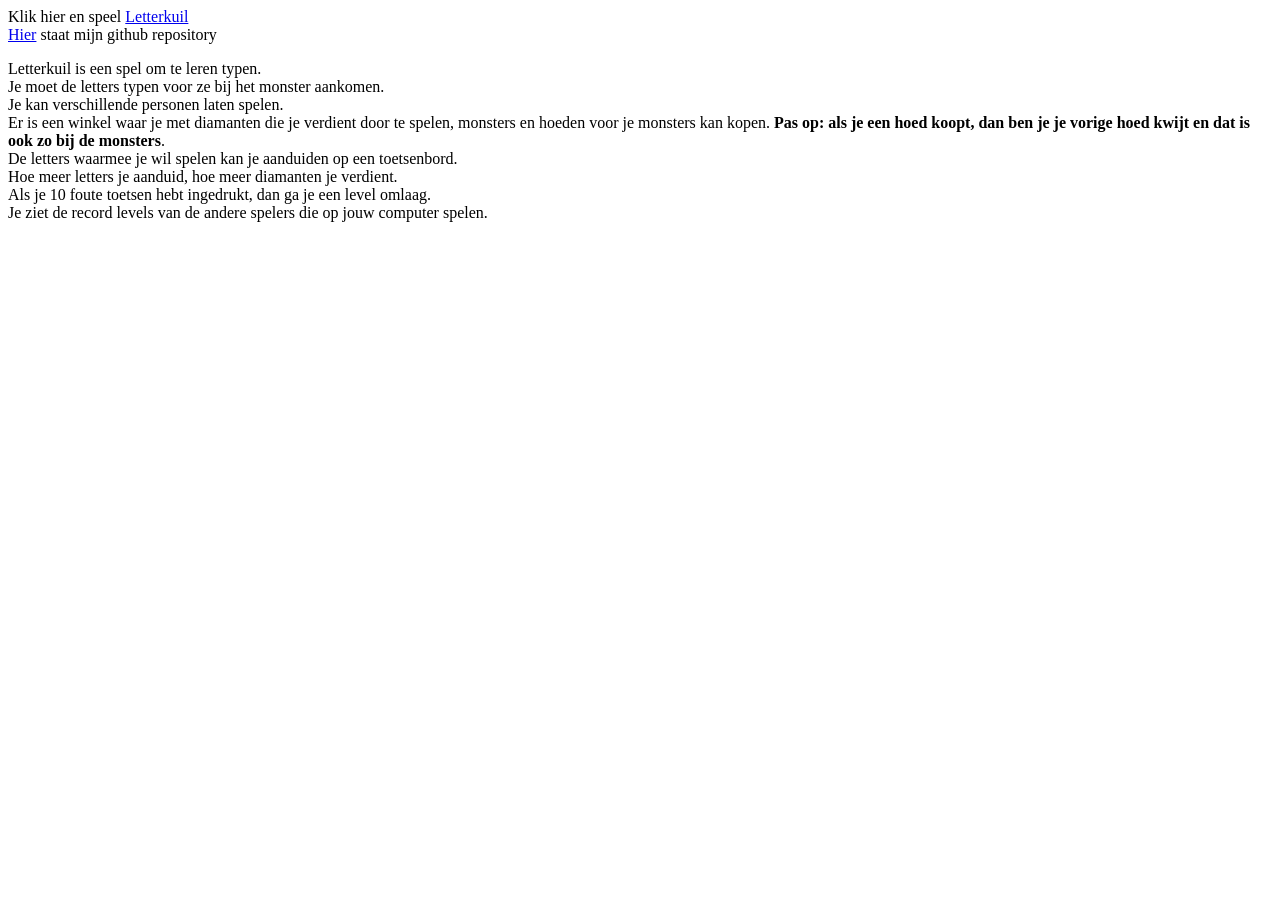
<file: index.html>
<!DOCTYPE html>
<html lang="en">
<head>
    <meta charset="UTF-8">
    <title>Kasper's homepage</title>
</head>
<body>
  <a>Klik hier en speel <a href="Letterkuil/letterkuil.html">Letterkuil</a><br></a>
  <a><a href="https://github.com/kasperrey/kasperrey.github.io">Hier</a> staat mijn github repository</a>
  <p>Letterkuil is een spel om te leren typen.<br>
  Je moet de letters typen voor ze bij het monster aankomen.<br>
  Je kan verschillende personen laten spelen.<br>
  Er is een winkel waar je met diamanten die je verdient door te spelen, monsters en hoeden voor je monsters kan kopen.
      <strong>Pas op: als je een hoed koopt, dan ben je je vorige hoed kwijt en dat is ook zo bij de monsters</strong>.<br>
  De letters waarmee je wil spelen kan je aanduiden op een toetsenbord.<br>
  Hoe meer letters je aanduid, hoe meer diamanten je verdient.<br>
  Als je 10 foute toetsen hebt ingedrukt, dan ga je een level omlaag.<br>
  Je ziet de record levels van de andere spelers die op jouw computer spelen.</p>
</body>
</html>
</file>
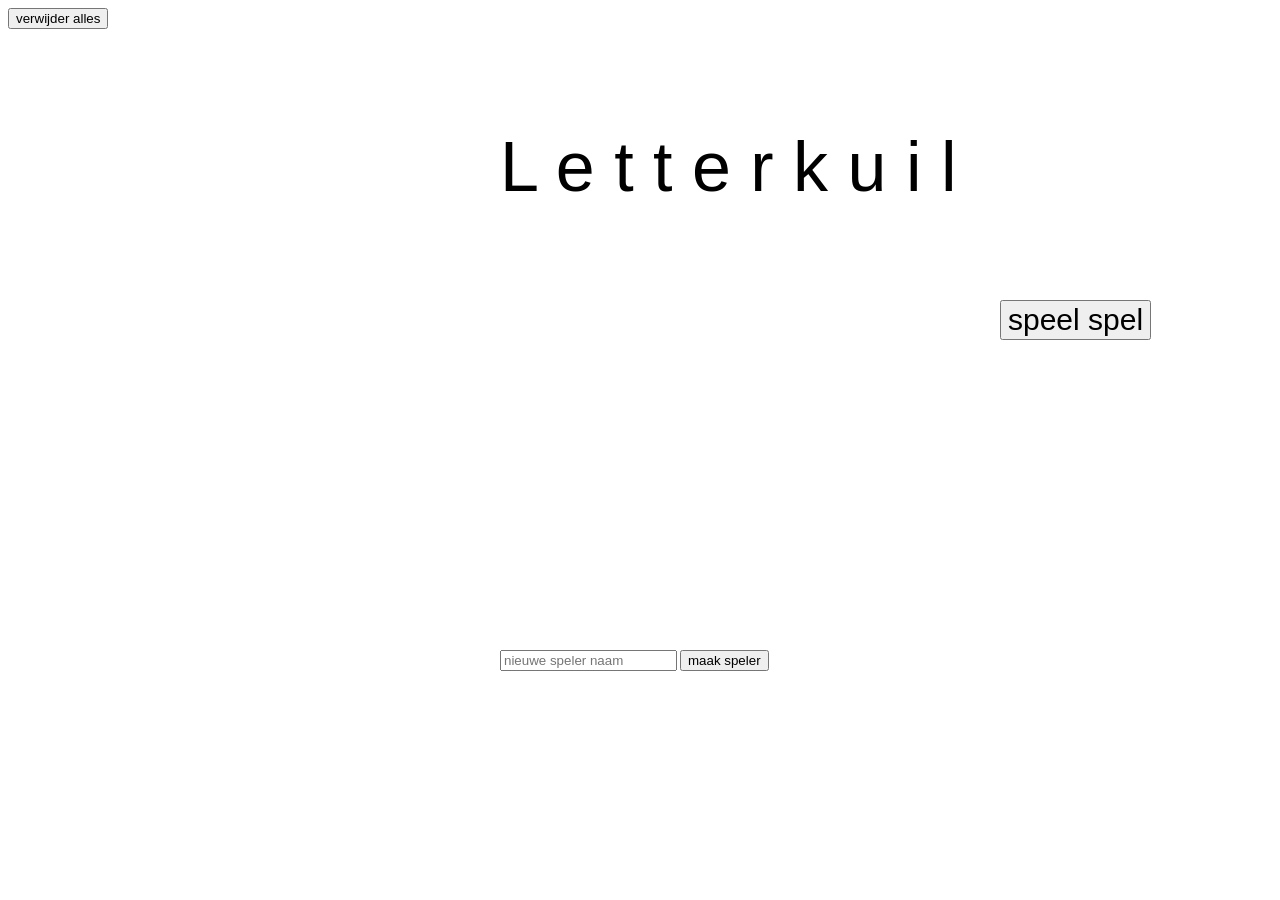
<file: letterkuil.html>
<!DOCTYPE html>
<html lang="en">
<head>
    <meta charset="UTF-8">
    <title>Letterkuil</title>
    <link rel="stylesheet" href="https://fonts.googleapis.com/css2?family=Material+Symbols+Outlined:opsz,wght,FILL,GRAD@24,400,0,0" />
</head>
<body>
<script src="./alles_met_localstorage.js"></script>

<button onclick="speel_spel()" style="font: 30px Arial; position: absolute; top: 300px; left: 1000px">speel spel</button>
<button onclick="createSpeler()" id="maak speler" style="position: absolute; top: 650px; left: 680px">maak speler</button>
<button onclick="verwijder_alles()">verwijder alles</button>
<input style="position: absolute; top: 650px; left: 500px" id="input" placeholder="nieuwe speler naam">
<h1 style="font: 70px Arial; position: absolute; top: 80px; left: 500px">L   e   t   t   e   r   k   u   i   l</h1>

<script>
    var persoonV;
    var index;
    var text;
    var personen = [];
    var lijst_personen = window.alles_met_localstorage.getLijst_met_personen();
    if (lijst_personen == null) {
        lijst_personen = []
    }
    window.alles_met_localstorage.check();
    if (lijst_personen) {
        for (var persoon of lijst_personen) {
            if (persoon.includes("letterkuil-speler-")) {
                var person = window.alles_met_localstorage.getPersoon(persoon);
                if (person.hasOwnProperty("kleur")) {
                    delete person.kleur;
                    window.alles_met_localstorage.setPersoon(persoon, person)
                }
                personen.push(person);
            } else {
                window.alles_met_localstorage.remove(persoon);
                lijst_personen.splice(lijst_personen.indexOf(persoon), 1);
            }
        }
    }
    window.alles_met_localstorage.setGeselecteerd_persoon({});
    window.alles_met_localstorage.setGeselecteerde_letters([]);

    var maak_speler = document.getElementById("maak speler");
    var input = document.getElementById("input");
    input.addEventListener("keyup", function (ev) {
        if (ev.key === "Enter") {
            maak_speler.click()
        }
    })
    var beginDingen = [];
    var geselcteerdeSpeler = null;
    var button;
    beginscherm();

    function beginscherm() {
        if (text) {
            text.remove();
        }
        var y = 200
        for (persoon of lijst_personen) {
            button = document.createElement("button");
            var deleteButton = document.createElement("button");
            var naamButton = document.createElement("button");
            button.style.font = "30px Arial";
            button.style.position = "absolute";
            button.style.left = "500px";
            button.style.top = y.toString()+"px";
            button.style.width = "240px";
            button.innerText = persoon.replace("letterkuil-speler-", "");
            button.persoon = persoon;
            if (lijst_personen.length > 1) {
                button.style.background = "#868686"
            } else {
                button.style.background = "#0d8600"
                geselcteerdeSpeler = button
                window.alles_met_localstorage.setGeselecteerd_persoon(personen[lijst_personen.indexOf(persoon)])
            }
            button.onclick = function (ev) {
                if (geselcteerdeSpeler) {
                    geselcteerdeSpeler.style.background = "#868686"
                }
                geselcteerdeSpeler = ev.currentTarget
                geselcteerdeSpeler.style.background = "#0d8600"
                window.alles_met_localstorage.setGeselecteerd_persoon(personen[lijst_personen.indexOf(geselcteerdeSpeler.persoon)])
            }
            deleteButton.delete = persoon
            deleteButton.style.position = "absolute";
            deleteButton.style.left = (500+parseInt(button.style.width.replace("px", ""))).toString()+"px"
            deleteButton.style.top = y.toString()+"px"
            deleteButton.innerHTML = '<img src="vuilbak.jpg" alt="delete"/>';
            deleteButton.onclick = deleteSpeler
            naamButton.setting = persoon
            naamButton.style.position = "absolute";
            naamButton.style.left = (542+parseInt(button.style.width.replace("px", ""))).toString()+"px"
            naamButton.style.top = y.toString()+"px"
            naamButton.innerHTML = '<span class="material-symbols-outlined">settings</span>';
            naamButton.onclick = verander
            beginDingen.push(button)
            beginDingen.push(deleteButton)
            beginDingen.push(naamButton)
            document.body.appendChild(button)
            document.body.appendChild(deleteButton)
            document.body.appendChild(naamButton)
            y+=35
        }
    }

    function deleteSpeler(ev) {
        lijst_personen.splice(lijst_personen.indexOf(ev.currentTarget.delete), 1)
        personen.splice(lijst_personen.indexOf(ev.currentTarget.delete), 1)
        window.alles_met_localstorage.remove(ev.currentTarget.delete)
        window.alles_met_localstorage.setLijst_met_personen(lijst_personen)
        window.alles_met_localstorage.setGeselecteerd_persoon({});
        for (var b of beginDingen) {
            b.remove()
        }
        beginDingen = []
        beginscherm()
    }

    function createSpeler() {
        var input = document.getElementById("input")
        lijst_personen.push("letterkuil-speler-"+input.value)
        var speler = {
            "naam": "letterkuil-speler-"+input.value,
            "level": 1,
            "diamanten": 0,
            "hoed": "hogehoed.png",
            "monster": "pacman",
            "muziek": null
        }
        personen.push(speler)
        window.alles_met_localstorage.setPersoon("letterkuil-speler-"+input.value, speler)
        window.alles_met_localstorage.setLijst_met_personen(lijst_personen)
        input.value = ""
        for (var b of beginDingen) {
            b.remove()
        }
        beginDingen = []
        beginscherm()
    }

    function verander(ev) {
        persoonV = window.alles_met_localstorage.getPersoon(ev.currentTarget.setting);
        var input = document.getElementById("input");
        var button = document.getElementById("maak speler");
        input.value = "";
        input.placeholder = "nieuwe naam";
        button.innerText = "verander naam";
        button.onclick = function () {
            sla_op(persoonV);
        }
    }

    function sla_op(persoon) {
        var input = document.getElementById("input");
        var button = document.getElementById("maak speler");
        index = lijst_personen.indexOf(persoonV.naam);
        lijst_personen.splice(index, 1);
        window.alles_met_localstorage.remove(persoonV.naam);
        persoonV.naam = "letterkuil-speler-"+input.value;

        lijst_personen.splice(index, 0, persoon.naam);
        personen.splice(index, 0, persoon);
        window.alles_met_localstorage.setPersoon(persoon.naam, persoon);
        window.alles_met_localstorage.setLijst_met_personen(lijst_personen);
        input.value = "";
        input.placeholder = "nieuwe speler naam";
        button.innerText = "maak speler";
        button.onclick = createSpeler;
        for (var b of beginDingen) {
            b.remove();
        }
        beginDingen = [];
        beginscherm();
    }

    function speel_spel() {
        if (text) {
            text.remove()
        }
        if (geselcteerdeSpeler) {
            window.location.assign('configureer.html')
        } else {
            text = document.createElement("h3")
            text.innerText = "Selecteer een speler!"
            text.style.position = "absolute"
            text.style.top = "90px"
            text.style.left = "700px"
            document.body.appendChild(text)
        }
    }

    function verwijder_alles() {
        localStorage.clear()
        window.location.assign("");
    }
</script>
</body>
</html>
</file>
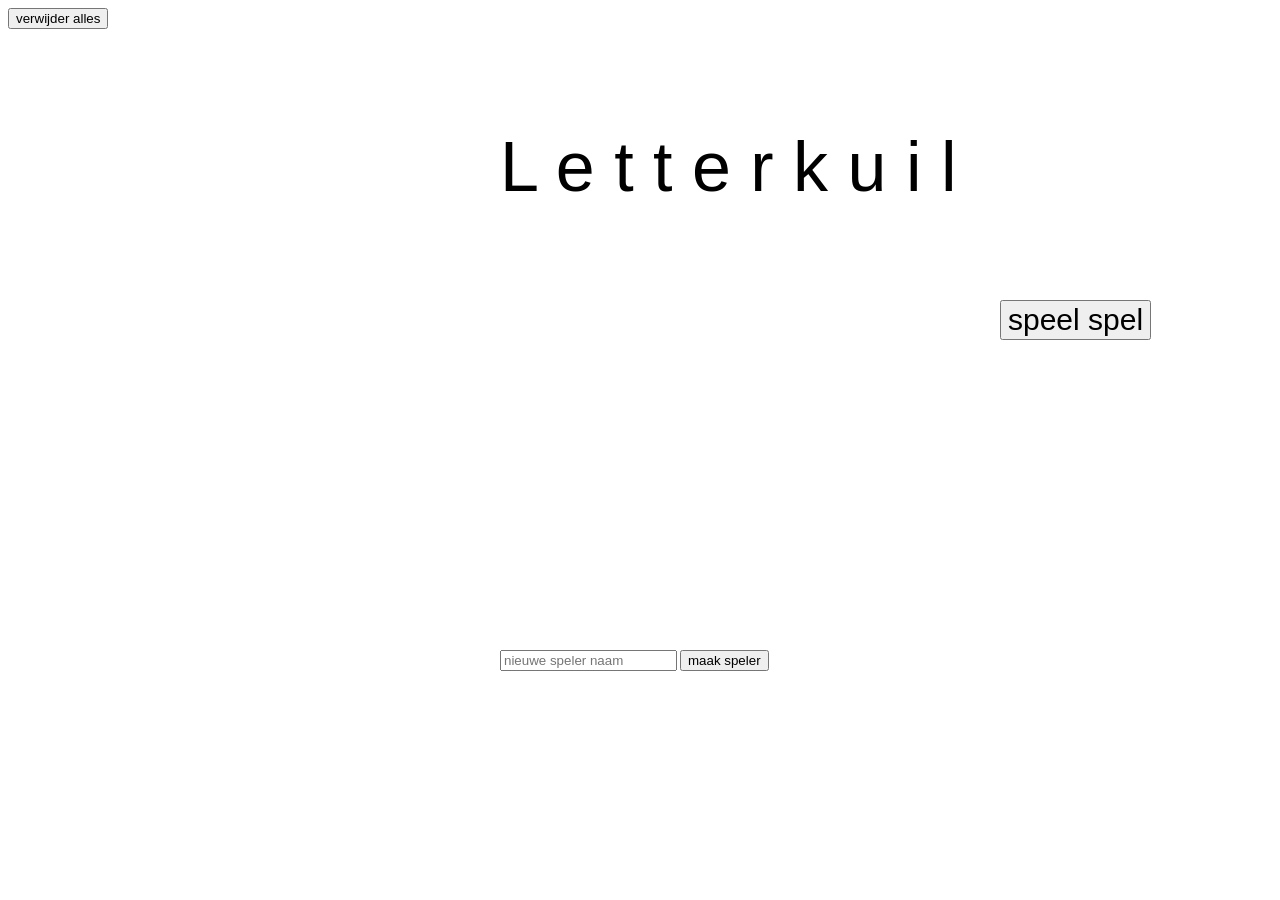
<file: spel.html>
<!DOCTYPE html>
<html lang="en">
<head>
    <meta charset="UTF-8">
    <title>Letterkuil</title>
</head>
<body>
<script src="./alles_met_localstorage.js"></script>

<button style="position: absolute; top: 20px; left: 1000px" onclick="levels(1)">start level 1</button>
<button style="position: absolute; top: 20px; left: 1100px" onclick="levels(3)">start level 3</button>
<button style="position: absolute; top: 20px; left: 1200px" onclick="levels(6)">start level 6</button>
<button style="position: absolute; top: 700px; left: 1000px; font: 30px Arial" onclick="window.location.assign('configureer.html')">stop</button>
<button onclick="window.location.assign('winkel.html')" style="font: 30px Arial; position: absolute; top: 700px; left: 1100px">winkel</button>

<h1 style="position: absolute; top: 350px; left: 680px">Klik op een knop rechts boven om het spel te starten.<br>
    Tussen woorden of zinnen moet je geen spatie typen,<br>
    je moet enkel een spatie typen in een zin.</h1>
<canvas width="1500px" height="700px" id="canvas"></canvas>

<script>
  let x = 0;
  let yVanRecord = 100;
  let lijst_personen = [];
  var personen = [];
  var random_lijst = [];

  lijst_personen = window.alles_met_localstorage.getLijst_met_personen()
  if (lijst_personen === undefined || lijst_personen === null) {
      window.location.assign("letterkuil.html")
  }
  for (var persoon of lijst_personen) {
    personen.push(window.alles_met_localstorage.getPersoon(persoon));
  }
  try {
      var geselecteerd_persoon = window.alles_met_localstorage.getGeselecteerd_persoon();
      var geselecteerdeLetters = window.alles_met_localstorage.getGeselecteerde_letters();
      if (geselecteerd_persoon.naam === undefined || geselecteerd_persoon.naam === null || geselecteerdeLetters === undefined || geselecteerdeLetters === null) {
          window.location.assign("letterkuil.html")
      }
  } catch (e) {
      window.location.assign("letterkuil.html")
  }
  var canvas = document.getElementById("canvas");
  var c = canvas.getContext('2d');
  c.font = "20px Arial";
  var pac1 = new Image();
  var pac2 = new Image();
  var pac3 = new Image();
  var pac4 = new Image();
  var hoed = new Image();
  pac1.src = "images/monsters/"+geselecteerd_persoon.monster+"/"+geselecteerd_persoon.monster+".png";
  pac2.src = "images/monsters/"+geselecteerd_persoon.monster+"/"+geselecteerd_persoon.monster+"2.png";
  pac3.src = "images/monsters/"+geselecteerd_persoon.monster+"/"+geselecteerd_persoon.monster+"3.png";
  pac4.src = "images/monsters/"+geselecteerd_persoon.monster+"/"+geselecteerd_persoon.monster+"4.png";
  hoed.src = "images/hoeden/"+geselecteerd_persoon.hoed;
  var pac = 4;
  var aantal_tekenen = 0;
  var missers = 0;
  var puut = new Audio("Puut-kort.mp3");
  var isBijGat = false;
  var level = 1;
  var versnelling = 0.4;
  var start = false;
  addEventListener("keyup", function (ev) {
      if (random_lijst.at(0).length === 1) {
          if (ev.key === random_lijst.at(0)) {
              random_lijst.splice(0, 1);
              x -= 25;
          } else {
              if (ev.key !== "Shift" && ev.key !== "Lock" && ev.key !== "AltGr") {
                  puut.play();
                  missers += 1;
                  if (missers > 9) {
                      for (var r = 0; r < 26; r++) {
                          random_lijst.push(geselecteerdeLetters.at(getRandomInt(geselecteerdeLetters.length)));
                      }
                      x = 0;
                      isBijGat = false;
                      levels(level - 1);
                      missers = 0;
                  }
              }
          }
      } else {
          if (ev.key === random_lijst.at(0).charAt(0)) {
              random_lijst[0] = random_lijst.at(0).split("").splice(1, random_lijst.at(0).length-1).join("");
          } else {
              if (ev.key !== "Shift" && ev.key !== "Lock" && ev.key !== "AltGr") {
                  puut.play();
                  missers += 1;
                  if (missers > 9) {
                      for (var r = 0; r < 26; r++) {
                          random_lijst.push(geselecteerdeLetters.at(getRandomInt(geselecteerdeLetters.length)));
                      }
                      x = 0;
                      isBijGat = false;
                      levels(level - 1);
                      missers = 0;
                  }
              }
          }
      }
  });
  begin();


  function lus() {
      c.clearRect(0, 0, 1500, 700);
      c.fillStyle = "#868686";
      c.fillRect(1095, 110, 100, 25);
      c.fillStyle = "#000000";
      c.fillRect(680, 150, 520, 200);
      c.fillText("level: "+level, 1100, 130);
      for (var key of lijst_personen) {
          c.fillText(key.toString().replace("letterkuil-speler-", "")+": "+personen.at(lijst_personen.indexOf(key)).level, 1220, yVanRecord);
          yVanRecord+=20;
      }
      c.fillText("foute toetsen: "+missers.toString()+"/10", 1220, yVanRecord);
      yVanRecord=100;
      c.fillText(geselecteerd_persoon.naam.replace("letterkuil-speler-", ""), 20, 45);
      c.fillText("diamanten: "+geselecteerd_persoon.diamanten, 500, 20);
      c.fillStyle = "#FFFFFF";
      drawLine(800, 260, 1200, 260);
      doPac()
      c.drawImage(hoed, 624, 13);
      if (start) {
          winstOfVerlies()
          score()
      }
      window.requestAnimationFrame(lus);
  }

  function drawLine(x1, y1, x2,y2, stroke = 'white', width = 3) {
      c.beginPath();
      c.moveTo(x1, y1);
      c.lineTo(x2, y2);
      c.strokeStyle = stroke;
      c.lineWidth = width;
      c.stroke();
  }

  function getRandomInt(max) {
      return Math.floor(Math.random() * max);
  }

  function levels(levels) {
      level = levels;
      versnelling = 0.2+0.2*levels;
      start = true;
  }

  function begin() {
      for (var n = 0; n < 26; n++) {
          random_lijst.push(geselecteerdeLetters.at(getRandomInt(geselecteerdeLetters.length)));
      }
      lus();
  }

  function doPac() {
      switch (pac) {
          case 1 :
              c.drawImage(pac1, 575, 150);
              aantal_tekenen += 1;
              if (aantal_tekenen === 60) {
                  pac = 4;
                  aantal_tekenen = 0;
              }
              break;
          case 2:
              c.drawImage(pac3, 575, 150);
              aantal_tekenen += 1;
              if (aantal_tekenen === 60) {
                  pac = 1;
                  aantal_tekenen = 0;
              }
              break;
          case 3:
              c.drawImage(pac4, 575, 150);
              aantal_tekenen += 1;
              if (aantal_tekenen === 60) {
                  pac = 2;
                  aantal_tekenen = 0;
              }
              break
          case 4:
              c.drawImage(pac2, 575, 150);
              aantal_tekenen += 1;
              if (aantal_tekenen === 60) {
                  pac = 3;
                  aantal_tekenen = 0;
              }
              break;
      }
  }

  function indexvan(lijst, obj) {
      for (var i = 0; i < lijst.length; i++) {
          if (lijst.at(i).naam === obj.naam) {
              return i;
          }
      }
  }

  function winstOfVerlies() {
      if (isBijGat) {
          for (var r = 0; r < 26; r++) {
              random_lijst.push(geselecteerdeLetters.at(getRandomInt(geselecteerdeLetters.length)));
          }
          x = 0;
          isBijGat = false;
          levels(level - 1);
          missers = 0;
      }
      if (!random_lijst.length) {
          for (var n = 0; n < 26; n++) {
              random_lijst.push(geselecteerdeLetters.at(getRandomInt(geselecteerdeLetters.length)));
          }
          x = 0;
          levels(level + 1);
          personen[indexvan(personen, geselecteerd_persoon)].diamanten = personen.at(indexvan(personen, geselecteerd_persoon)).diamanten+Math.floor(geselecteerdeLetters.length/2);
          geselecteerd_persoon.diamanten+=(Math.floor(geselecteerdeLetters.length/2)*Math.ceil(level/5));
          window.alles_met_localstorage.setPersoon(geselecteerd_persoon.naam, geselecteerd_persoon);
          window.alles_met_localstorage.setGeselecteerd_persoon(geselecteerd_persoon);
          if (geselecteerd_persoon.level < level) {
              personen[indexvan(personen, geselecteerd_persoon)].level = personen.at(indexvan(personen, geselecteerd_persoon)).level = level;
              geselecteerd_persoon.level = level;
              window.alles_met_localstorage.setPersoon(geselecteerd_persoon.naam, geselecteerd_persoon);
          }
          missers = 0;
      }
  }

  function score() {
      var xVanLetter = 1200 - x;
      for (var nRl = 0; nRl < random_lijst.length; nRl++) {
          if (xVanLetter > 775) {
              c.fillText(random_lijst.at(nRl) + " ", xVanLetter, 240);
          } else {
              random_lijst.splice(0, 1);
              isBijGat = true;
          }
          xVanLetter += (10*random_lijst.at(nRl).length)+15;
      }
      if (!isBijGat) {
          x += versnelling;
      }
  }
</script>
</body>
</html>
</file>
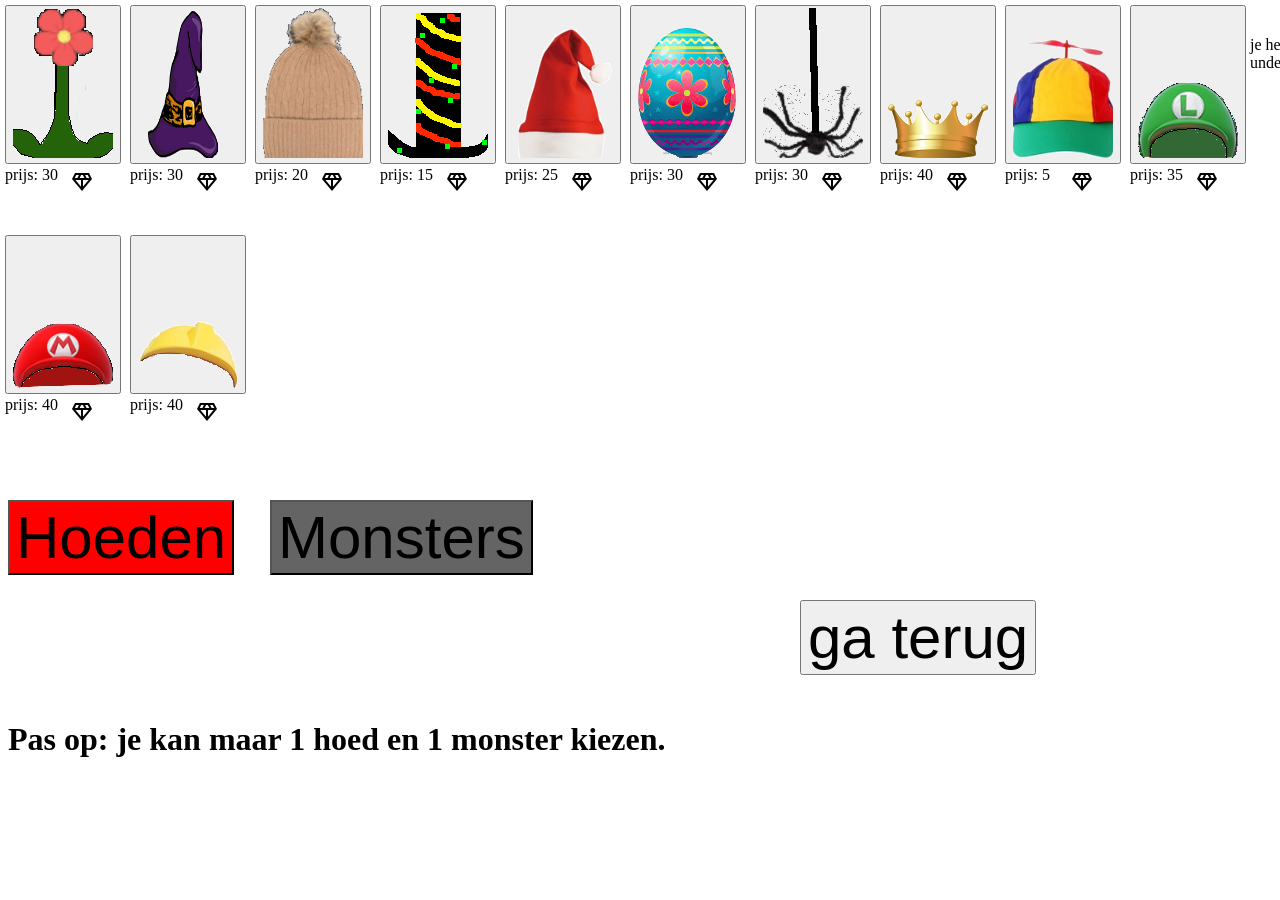
<file: winkel.html>
<!DOCTYPE html>
<html lang="en">
<head>
    <meta charset="UTF-8">
    <title>Letterkuil</title>
    <link rel="stylesheet" href="https://fonts.googleapis.com/css2?family=Material+Symbols+Outlined:opsz,wght,FILL,GRAD@40,400,0,0" />
</head>
<body>
<script src="./alles_met_localstorage.js"></script>

<button onclick="window.location.assign('configureer.html')" style="font: 60px Arial; position: absolute; top: 600px; left: 800px">ga terug</button>
<button id="knoppen_hoeden" onclick="knoppen_hoeden()" style="font: 60px Arial; position: absolute; top: 500px">Hoeden</button>
<button id="knoppen_monsters" onclick="knoppen_monsters()" style="font: 60px Arial; position: absolute; top: 500px; left: 270px">Monsters</button>
<h1 style="position: absolute; top: 700px"><strong>Pas op: je kan maar 1 hoed en 1 monster kiezen.</strong></h1>
<span class="material-symbols-outlined" style="position: absolute; left: 1340px; top: 30px">
    diamond
</span>

<script>
  var geselecteerd_persoon = window.alles_met_localstorage.getGeselecteerd_persoon()
  var text = document.createElement("p")
  text.innerText = "je hebt: "+geselecteerd_persoon.diamanten
  text.style.position = "absolute"
  text.style.left = "1250px"
  text.style.top = "20px"
  document.body.appendChild(text)
  var y = 5
  var x = 5
  var lijst_knoppen = []
  knoppen_hoeden()

  function knoppen_hoeden() {
      var knoppen_monster = document.getElementById("knoppen_monsters")
      var knoppen_hoed = document.getElementById("knoppen_hoeden")
      knoppen_monster.style.background = "#646464"
      knoppen_hoed.style.background = "#ff0000"
      for (var knop of lijst_knoppen) {
          knop.remove()
      }
      lijst_knoppen = []
      x = 5
      y = 5
      text.innerText = text.innerText = "je hebt: "+geselecteerd_persoon.diamanten
      maakKnop('<img src="images/hoeden/hogehoedlente.png" alt="hogehoed lente">', 'hogehoedlente.png', 'hoed', 30)
      maakKnop('<img src="images/hoeden/heksenhoed.png" alt="heksen hoed">', 'heksenhoed.png', 'hoed', 30)
      maakKnop('<img src="images/hoeden/muts.png" alt="muts" width="100" height="150">', 'muts.png', 'hoed', 20)
      maakKnop('<img src="images/hoeden/hogehoed.png" alt="hogehoed">', 'hogehoed.png', 'hoed', 15)
      maakKnop('<img src="images/hoeden/kerstmuts.png" alt="kerstmuts">', 'kerstmuts.png', 'hoed', 25)
      maakKnop('<img src="images/hoeden/paasei.png" alt="paasei">', 'paasei.png', 'hoed', 30)
      maakKnop('<img src="images/hoeden/spin.png" alt="spin">', 'spin.png', 'hoed', 30)
      maakKnop('<img src="images/hoeden/kroon.png" alt="kroon">', 'kroon.png', 'hoed', 40)
      maakKnop('<img src="images/hoeden/petje.png" alt="petje">', 'petje.png', 'hoed', 5)
      maakKnop('<img src="images/hoeden/luigipet.png" alt="pet van luigi">', 'luigipet.png', 'hoed', 35)
      maakKnop('<img src="images/hoeden/mariopet.png" alt="pet van mario">', 'mariopet.png', 'hoed', 40)
      maakKnop('<img src="images/hoeden/bobpet.png" alt="pet van bob de bouwer">', 'bobpet.png', 'hoed', 40)
  }

  function knoppen_monsters() {
      var knoppen_monster = document.getElementById("knoppen_monsters")
      var knoppen_hoed = document.getElementById("knoppen_hoeden")
      knoppen_monster.style.background = "#ff0000"
      knoppen_hoed.style.background = "#646464"
      for (var knop of lijst_knoppen) {
          knop.remove()
      }
      lijst_knoppen = []
      x = 5
      y = 5
      text.innerText = text.innerText = "je hebt: "+geselecteerd_persoon.diamanten
      maakKnop('<img src="images/monsters/paaskonijn/paaskonijn4.png" alt="paaskonijn" width="100" height="150">', "paaskonijn", 'monster', 50)
      maakKnop('<img src="images/monsters/lik/lik4.png" alt="likmonster" width="100" height="150">', "lik", 'monster', 40)
      maakKnop('<img src="images/monsters/pompoen/pompoen4.png" alt="pompoen" width="100" height="150">', "pompoen", 'monster', 50)
      maakKnop('<img src="images/monsters/pacman/pacman.png" alt="pacman" width="100" height="150">', "pacman", 'monster', 25)
      maakKnop('<img src="images/monsters/spook/spook.png" alt="spookje" width="100" height="150">', "spook", 'monster', 10)
      maakKnop('<img src="images/monsters/luigi/luigi.png" alt="luigi" width="100" height="150">', "luigi", 'monster', 55)
      maakKnop('<img src="images/monsters/mario/mario.png" alt="mario" width="100" height="150">', "mario", 'monster', 60)
      maakKnop('<img src="images/monsters/bob/bob.png" alt="bob de bouwer" width="100" height="150">', "bob", 'monster', 60)
  }

  function kopen(image, wat, kost) {
      if (geselecteerd_persoon.diamanten >= kost) {
          geselecteerd_persoon[wat] = image
          geselecteerd_persoon.diamanten -= kost
          window.alles_met_localstorage.setGeselecteerd_persoon(geselecteerd_persoon)
          window.alles_met_localstorage.setPersoon(geselecteerd_persoon.naam, geselecteerd_persoon)
          knoppen_hoeden()
      }
  }

  function xy() {
      x += 125
      if (x >= 1200) {
          x = 5
          y += 230
      }
  }

  function maakKnop(innerHtml, image, wat, kost) {
      if (eval("geselecteerd_persoon."+wat) !== image) {
          var button = document.createElement("button")
          button.onclick = function () {
              kopen(image, wat, kost)
          }
          button.style.position = "absolute"
          button.style.top = y.toString() + "px"
          button.style.left = x.toString() + "px"
          button.innerHTML = innerHtml
          var text = document.createElement("p")
          text.innerText = "prijs: " + kost
          text.style.position = "absolute"
          text.style.top = (y + 145).toString() + "px"
          text.style.left = x.toString() + "px"
          var diamant = document.createElement("span")
          diamant.innerText = "diamond"
          diamant.className = "material-symbols-outlined"
          diamant.style.position = "absolute"
          diamant.style.top = (y + 165).toString() + "px"
          diamant.style.left = (x + 65).toString() + "px"
          document.body.appendChild(button)
          document.body.appendChild(text)
          document.body.appendChild(diamant)
          lijst_knoppen.push(button)
          lijst_knoppen.push(text)
          lijst_knoppen.push(diamant)
          xy()
      }
  }
</script>
</body>
</html>
</file>
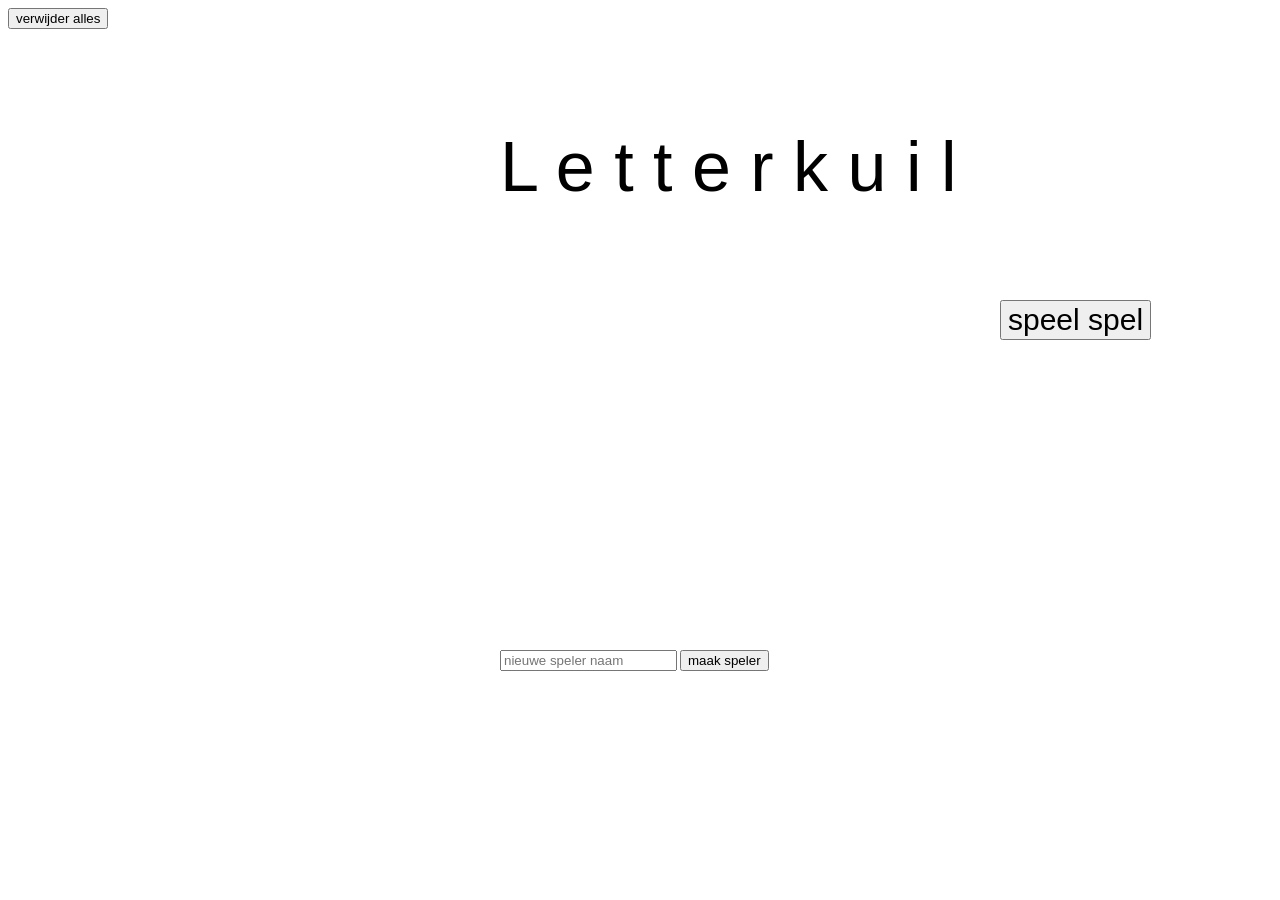
<file: Letterkuil/letterkuil.html>
<!DOCTYPE html>
<html lang="en">
<head>
    <meta charset="UTF-8">
    <title>Letterkuil</title>
    <link rel="stylesheet" href="https://fonts.googleapis.com/css2?family=Material+Symbols+Outlined:opsz,wght,FILL,GRAD@24,400,0,0" />
</head>
<body>
<script src="alles_met_localstorage.js"></script>

<button onclick="speel_spel()" style="font: 30px Arial; position: absolute; top: 300px; left: 1000px">speel spel</button>
<button onclick="createSpeler()" id="maak speler" style="position: absolute; top: 650px; left: 680px">maak speler</button>
<button onclick="verwijder_alles()">verwijder alles</button>
<input style="position: absolute; top: 650px; left: 500px" id="input" placeholder="nieuwe speler naam">
<h1 style="font: 70px Arial; position: absolute; top: 80px; left: 500px">L   e   t   t   e   r   k   u   i   l</h1>

<script>
    var persoonV;
    var index;
    var text;
    var personen = [];
    var lijst_personen = window.alles_met_localstorage.getLijst_met_personen();
    if (lijst_personen == null) {
        lijst_personen = []
    }
    window.alles_met_localstorage.check();
    if (lijst_personen) {
        for (var persoon of lijst_personen) {
            if (persoon.includes("letterkuil-speler-")) {
                var person = window.alles_met_localstorage.getPersoon(persoon);
                if (person.hasOwnProperty("kleur")) {
                    delete person.kleur;
                    window.alles_met_localstorage.setPersoon(persoon, person)
                }
                personen.push(person);
            } else {
                window.alles_met_localstorage.remove(persoon);
                lijst_personen.splice(lijst_personen.indexOf(persoon), 1);
            }
        }
    }
    window.alles_met_localstorage.setGeselecteerd_persoon({});
    window.alles_met_localstorage.setGeselecteerde_letters([]);

    var maak_speler = document.getElementById("maak speler");
    var input = document.getElementById("input");
    input.addEventListener("keyup", function (ev) {
        if (ev.key === "Enter") {
            maak_speler.click()
        }
    })
    var beginDingen = [];
    var geselcteerdeSpeler = null;
    var button;
    beginscherm();

    function beginscherm() {
        if (text) {
            text.remove();
        }
        var y = 200
        for (persoon of lijst_personen) {
            button = document.createElement("button");
            var deleteButton = document.createElement("button");
            var naamButton = document.createElement("button");
            button.style.font = "30px Arial";
            button.style.position = "absolute";
            button.style.left = "500px";
            button.style.top = y.toString()+"px";
            button.style.width = "240px";
            button.innerText = persoon.replace("letterkuil-speler-", "");
            button.persoon = persoon;
            if (lijst_personen.length > 1) {
                button.style.background = "#868686"
            } else {
                button.style.background = "#0d8600"
                geselcteerdeSpeler = button
                window.alles_met_localstorage.setGeselecteerd_persoon(personen[lijst_personen.indexOf(persoon)])
            }
            button.onclick = function (ev) {
                if (geselcteerdeSpeler) {
                    geselcteerdeSpeler.style.background = "#868686"
                }
                geselcteerdeSpeler = ev.currentTarget
                geselcteerdeSpeler.style.background = "#0d8600"
                window.alles_met_localstorage.setGeselecteerd_persoon(personen[lijst_personen.indexOf(geselcteerdeSpeler.persoon)])
            }
            deleteButton.delete = persoon
            deleteButton.style.position = "absolute";
            deleteButton.style.left = (500+parseInt(button.style.width.replace("px", ""))).toString()+"px"
            deleteButton.style.top = y.toString()+"px"
            deleteButton.innerHTML = '<img src="vuilbak.jpg" alt="delete"/>';
            deleteButton.onclick = deleteSpeler
            naamButton.setting = persoon
            naamButton.style.position = "absolute";
            naamButton.style.left = (542+parseInt(button.style.width.replace("px", ""))).toString()+"px"
            naamButton.style.top = y.toString()+"px"
            naamButton.innerHTML = '<span class="material-symbols-outlined">settings</span>';
            naamButton.onclick = verander
            beginDingen.push(button)
            beginDingen.push(deleteButton)
            beginDingen.push(naamButton)
            document.body.appendChild(button)
            document.body.appendChild(deleteButton)
            document.body.appendChild(naamButton)
            y+=35
        }
    }

    function deleteSpeler(ev) {
        lijst_personen.splice(lijst_personen.indexOf(ev.currentTarget.delete), 1)
        personen.splice(lijst_personen.indexOf(ev.currentTarget.delete), 1)
        window.alles_met_localstorage.remove(ev.currentTarget.delete)
        window.alles_met_localstorage.setLijst_met_personen(lijst_personen)
        window.alles_met_localstorage.setGeselecteerd_persoon({});
        for (var b of beginDingen) {
            b.remove()
        }
        beginDingen = []
        beginscherm()
    }

    function createSpeler() {
        var input = document.getElementById("input")
        lijst_personen.push("letterkuil-speler-"+input.value)
        var speler = {
            "naam": "letterkuil-speler-"+input.value,
            "level": 1,
            "diamanten": 0,
            "hoed": "hogehoed.png",
            "monster": "pacman",
            "muziek": null
        }
        personen.push(speler)
        window.alles_met_localstorage.setPersoon("letterkuil-speler-"+input.value, speler)
        window.alles_met_localstorage.setLijst_met_personen(lijst_personen)
        input.value = ""
        for (var b of beginDingen) {
            b.remove()
        }
        beginDingen = []
        beginscherm()
    }

    function verander(ev) {
        persoonV = window.alles_met_localstorage.getPersoon(ev.currentTarget.setting);
        var input = document.getElementById("input");
        var button = document.getElementById("maak speler");
        input.value = "";
        input.placeholder = "nieuwe naam";
        button.innerText = "verander naam";
        button.onclick = function () {
            sla_op(persoonV);
        }
    }

    function sla_op(persoon) {
        var input = document.getElementById("input");
        var button = document.getElementById("maak speler");
        index = lijst_personen.indexOf(persoonV.naam);
        lijst_personen.splice(index, 1);
        window.alles_met_localstorage.remove(persoonV.naam);
        persoonV.naam = "letterkuil-speler-"+input.value;

        lijst_personen.splice(index, 0, persoon.naam);
        personen.splice(index, 0, persoon);
        window.alles_met_localstorage.setPersoon(persoon.naam, persoon);
        window.alles_met_localstorage.setLijst_met_personen(lijst_personen);
        input.value = "";
        input.placeholder = "nieuwe speler naam";
        button.innerText = "maak speler";
        button.onclick = createSpeler;
        for (var b of beginDingen) {
            b.remove();
        }
        beginDingen = [];
        beginscherm();
    }

    function speel_spel() {
        if (text) {
            text.remove()
        }
        if (geselcteerdeSpeler) {
            window.location.assign('configureer.html')
        } else {
            text = document.createElement("h3")
            text.innerText = "Selecteer een speler!"
            text.style.position = "absolute"
            text.style.top = "90px"
            text.style.left = "700px"
            document.body.appendChild(text)
        }
    }

    function verwijder_alles() {
        localStorage.clear()
        window.location.assign("");
    }
</script>
</body>
</html>
</file>
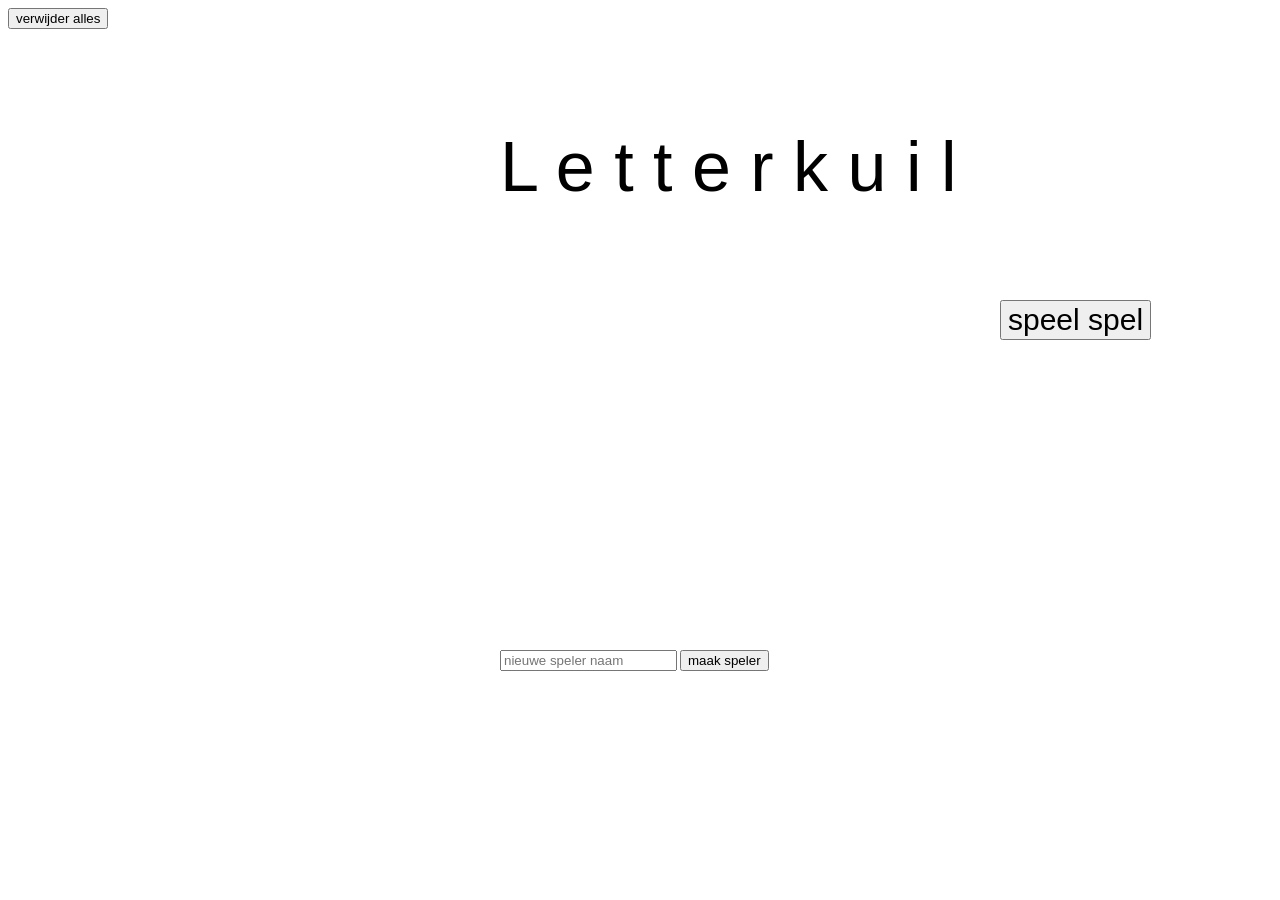
<file: Letterkuil/spel.html>
<!DOCTYPE html>
<html lang="en">
<head>
    <meta charset="UTF-8">
    <title>Letterkuil</title>
</head>
<body>
<script src="alles_met_localstorage.js"></script>

<button style="position: absolute; top: 20px; left: 1000px" onclick="levels(1)">start level 1</button>
<button style="position: absolute; top: 20px; left: 1100px" onclick="levels(3)">start level 3</button>
<button style="position: absolute; top: 20px; left: 1200px" onclick="levels(6)">start level 6</button>
<button style="position: absolute; top: 700px; left: 1000px; font: 30px Arial" onclick="window.location.assign('configureer.html')">stop</button>
<button onclick="window.location.assign('winkel.html')" style="font: 30px Arial; position: absolute; top: 700px; left: 1100px">winkel</button>

<h1 style="position: absolute; top: 350px; left: 680px">Klik op een knop rechts boven om het spel te starten.<br>
    Tussen woorden of zinnen moet je geen spatie typen,<br>
    je moet enkel een spatie typen in een zin.</h1>
<canvas width="1500px" height="700px" id="canvas"></canvas>

<script>
  let x = 0;
  let yVanRecord = 100;
  let lijst_personen = [];
  var personen = [];
  var random_lijst = [];

  lijst_personen = window.alles_met_localstorage.getLijst_met_personen()
  if (lijst_personen === undefined || lijst_personen === null) {
      window.location.assign("letterkuil.html")
  }
  for (var persoon of lijst_personen) {
    personen.push(window.alles_met_localstorage.getPersoon(persoon));
  }
  try {
      var geselecteerd_persoon = window.alles_met_localstorage.getGeselecteerd_persoon();
      var geselecteerdeLetters = window.alles_met_localstorage.getGeselecteerde_letters();
      if (geselecteerd_persoon.naam === undefined || geselecteerd_persoon.naam === null || geselecteerdeLetters === undefined || geselecteerdeLetters === null) {
          window.location.assign("letterkuil.html")
      }
  } catch (e) {
      window.location.assign("letterkuil.html")
  }
  var canvas = document.getElementById("canvas");
  var c = canvas.getContext('2d');
  c.font = "20px Arial";
  var pac1 = new Image();
  var pac2 = new Image();
  var pac3 = new Image();
  var pac4 = new Image();
  var hoed = new Image();
  pac1.src = "images/monsters/"+geselecteerd_persoon.monster+"/"+geselecteerd_persoon.monster+".png";
  pac2.src = "images/monsters/"+geselecteerd_persoon.monster+"/"+geselecteerd_persoon.monster+"2.png";
  pac3.src = "images/monsters/"+geselecteerd_persoon.monster+"/"+geselecteerd_persoon.monster+"3.png";
  pac4.src = "images/monsters/"+geselecteerd_persoon.monster+"/"+geselecteerd_persoon.monster+"4.png";
  hoed.src = "images/hoeden/"+geselecteerd_persoon.hoed;
  var pac = 4;
  var aantal_tekenen = 0;
  var missers = 0;
  var puut = new Audio("Puut-kort.mp3");
  var isBijGat = false;
  var level = 1;
  var versnelling = 0.4;
  var start = false;
  addEventListener("keyup", function (ev) {
      if (random_lijst.at(0).length === 1) {
          if (ev.key === random_lijst.at(0)) {
              random_lijst.splice(0, 1);
              x -= 25;
          } else {
              if (ev.key !== "Shift" && ev.key !== "Lock" && ev.key !== "AltGr") {
                  puut.play();
                  missers += 1;
                  if (missers > 9) {
                      for (var r = 0; r < 26; r++) {
                          random_lijst.push(geselecteerdeLetters.at(getRandomInt(geselecteerdeLetters.length)));
                      }
                      x = 0;
                      isBijGat = false;
                      levels(level - 1);
                      missers = 0;
                  }
              }
          }
      } else {
          if (ev.key === random_lijst.at(0).charAt(0)) {
              random_lijst[0] = random_lijst.at(0).split("").splice(1, random_lijst.at(0).length-1).join("");
          } else {
              if (ev.key !== "Shift" && ev.key !== "Lock" && ev.key !== "AltGr") {
                  puut.play();
                  missers += 1;
                  if (missers > 9) {
                      for (var r = 0; r < 26; r++) {
                          random_lijst.push(geselecteerdeLetters.at(getRandomInt(geselecteerdeLetters.length)));
                      }
                      x = 0;
                      isBijGat = false;
                      levels(level - 1);
                      missers = 0;
                  }
              }
          }
      }
  });
  begin();


  function lus() {
      c.clearRect(0, 0, 1500, 700);
      c.fillStyle = "#868686";
      c.fillRect(1095, 110, 100, 25);
      c.fillStyle = "#000000";
      c.fillRect(680, 150, 520, 200);
      c.fillText("level: "+level, 1100, 130);
      for (var key of lijst_personen) {
          c.fillText(key.toString().replace("letterkuil-speler-", "")+": "+personen.at(lijst_personen.indexOf(key)).level, 1220, yVanRecord);
          yVanRecord+=20;
      }
      c.fillText("foute toetsen: "+missers.toString()+"/10", 1220, yVanRecord);
      yVanRecord=100;
      c.fillText(geselecteerd_persoon.naam.replace("letterkuil-speler-", ""), 20, 45);
      c.fillText("diamanten: "+geselecteerd_persoon.diamanten, 500, 20);
      c.fillStyle = "#FFFFFF";
      drawLine(800, 260, 1200, 260);
      doPac()
      c.drawImage(hoed, 624, 13);
      if (start) {
          winstOfVerlies()
          score()
      }
      window.requestAnimationFrame(lus);
  }

  function drawLine(x1, y1, x2,y2, stroke = 'white', width = 3) {
      c.beginPath();
      c.moveTo(x1, y1);
      c.lineTo(x2, y2);
      c.strokeStyle = stroke;
      c.lineWidth = width;
      c.stroke();
  }

  function getRandomInt(max) {
      return Math.floor(Math.random() * max);
  }

  function levels(levels) {
      level = levels;
      versnelling = 0.2+0.2*levels;
      start = true;
  }

  function begin() {
      for (var n = 0; n < 26; n++) {
          random_lijst.push(geselecteerdeLetters.at(getRandomInt(geselecteerdeLetters.length)));
      }
      lus();
  }

  function doPac() {
      switch (pac) {
          case 1 :
              c.drawImage(pac1, 575, 150);
              aantal_tekenen += 1;
              if (aantal_tekenen === 60) {
                  pac = 4;
                  aantal_tekenen = 0;
              }
              break;
          case 2:
              c.drawImage(pac3, 575, 150);
              aantal_tekenen += 1;
              if (aantal_tekenen === 60) {
                  pac = 1;
                  aantal_tekenen = 0;
              }
              break;
          case 3:
              c.drawImage(pac4, 575, 150);
              aantal_tekenen += 1;
              if (aantal_tekenen === 60) {
                  pac = 2;
                  aantal_tekenen = 0;
              }
              break
          case 4:
              c.drawImage(pac2, 575, 150);
              aantal_tekenen += 1;
              if (aantal_tekenen === 60) {
                  pac = 3;
                  aantal_tekenen = 0;
              }
              break;
      }
  }

  function indexvan(lijst, obj) {
      for (var i = 0; i < lijst.length; i++) {
          if (lijst.at(i).naam === obj.naam) {
              return i;
          }
      }
  }

  function winstOfVerlies() {
      if (isBijGat) {
          for (var r = 0; r < 26; r++) {
              random_lijst.push(geselecteerdeLetters.at(getRandomInt(geselecteerdeLetters.length)));
          }
          x = 0;
          isBijGat = false;
          levels(level - 1);
          missers = 0;
      }
      if (!random_lijst.length) {
          for (var n = 0; n < 26; n++) {
              random_lijst.push(geselecteerdeLetters.at(getRandomInt(geselecteerdeLetters.length)));
          }
          x = 0;
          levels(level + 1);
          personen[indexvan(personen, geselecteerd_persoon)].diamanten = personen.at(indexvan(personen, geselecteerd_persoon)).diamanten+Math.floor(geselecteerdeLetters.length/2);
          geselecteerd_persoon.diamanten+=(Math.floor(geselecteerdeLetters.length/2)*Math.ceil(level/5));
          window.alles_met_localstorage.setPersoon(geselecteerd_persoon.naam, geselecteerd_persoon);
          window.alles_met_localstorage.setGeselecteerd_persoon(geselecteerd_persoon);
          if (geselecteerd_persoon.level < level) {
              personen[indexvan(personen, geselecteerd_persoon)].level = personen.at(indexvan(personen, geselecteerd_persoon)).level = level;
              geselecteerd_persoon.level = level;
              window.alles_met_localstorage.setPersoon(geselecteerd_persoon.naam, geselecteerd_persoon);
          }
          missers = 0;
      }
  }

  function score() {
      var xVanLetter = 1200 - x;
      for (var nRl = 0; nRl < random_lijst.length; nRl++) {
          if (xVanLetter > 775) {
              c.fillText(random_lijst.at(nRl) + " ", xVanLetter, 240);
          } else {
              random_lijst.splice(0, 1);
              isBijGat = true;
          }
          xVanLetter += (10*random_lijst.at(nRl).length)+15;
      }
      if (!isBijGat) {
          x += versnelling;
      }
  }
</script>
</body>
</html>
</file>
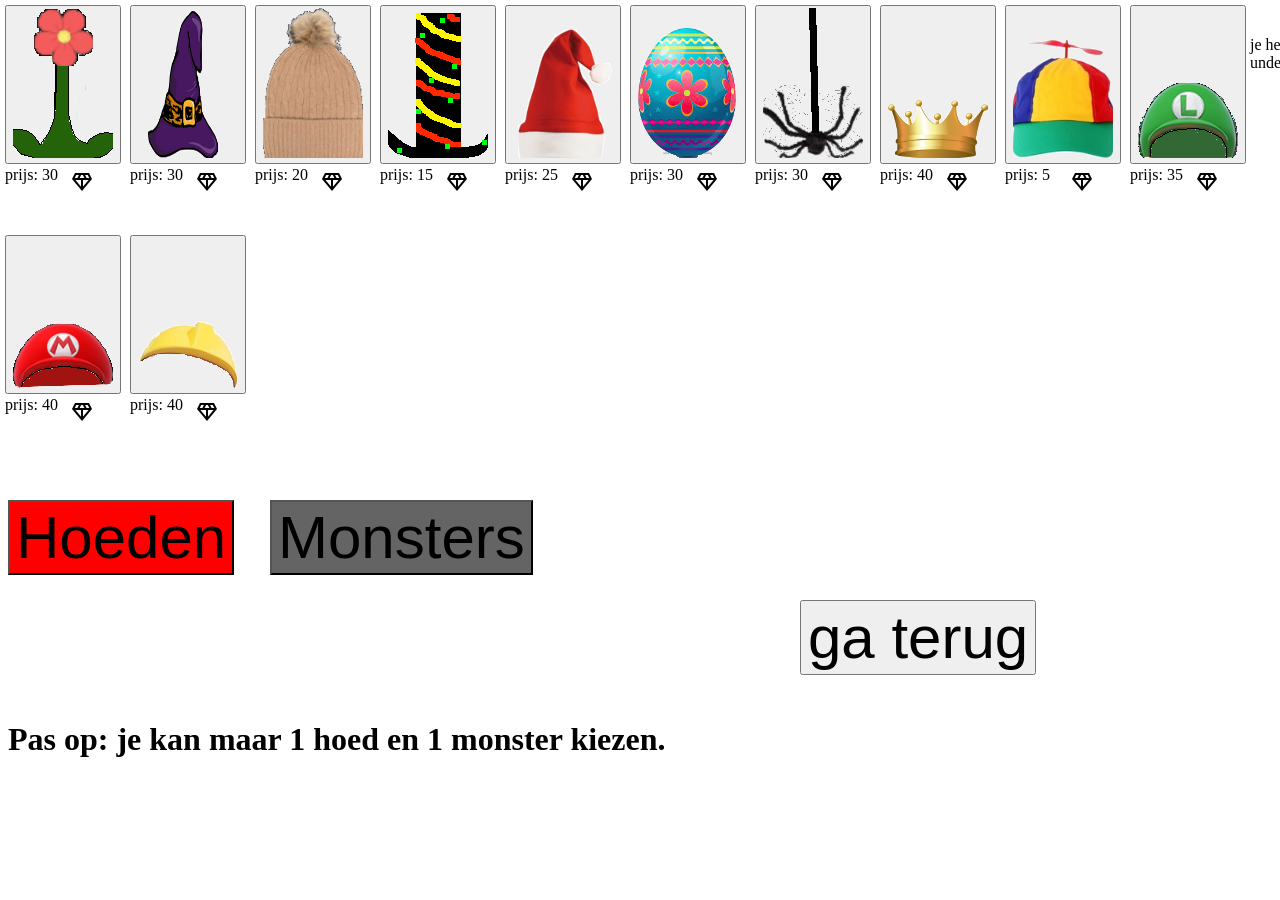
<file: Letterkuil/winkel.html>
<!DOCTYPE html>
<html lang="en">
<head>
    <meta charset="UTF-8">
    <title>Letterkuil</title>
    <link rel="stylesheet" href="https://fonts.googleapis.com/css2?family=Material+Symbols+Outlined:opsz,wght,FILL,GRAD@40,400,0,0" />
</head>
<body>
<script src="alles_met_localstorage.js"></script>

<button onclick="window.location.assign('configureer.html')" style="font: 60px Arial; position: absolute; top: 600px; left: 800px">ga terug</button>
<button id="knoppen_hoeden" onclick="knoppen_hoeden()" style="font: 60px Arial; position: absolute; top: 500px">Hoeden</button>
<button id="knoppen_monsters" onclick="knoppen_monsters()" style="font: 60px Arial; position: absolute; top: 500px; left: 270px">Monsters</button>
<h1 style="position: absolute; top: 700px"><strong>Pas op: je kan maar 1 hoed en 1 monster kiezen.</strong></h1>
<span class="material-symbols-outlined" style="position: absolute; left: 1340px; top: 30px">
    diamond
</span>

<script>
  var geselecteerd_persoon = window.alles_met_localstorage.getGeselecteerd_persoon()
  var text = document.createElement("p")
  text.innerText = "je hebt: "+geselecteerd_persoon.diamanten
  text.style.position = "absolute"
  text.style.left = "1250px"
  text.style.top = "20px"
  document.body.appendChild(text)
  var y = 5
  var x = 5
  var lijst_knoppen = []
  knoppen_hoeden()

  function knoppen_hoeden() {
      var knoppen_monster = document.getElementById("knoppen_monsters")
      var knoppen_hoed = document.getElementById("knoppen_hoeden")
      knoppen_monster.style.background = "#646464"
      knoppen_hoed.style.background = "#ff0000"
      for (var knop of lijst_knoppen) {
          knop.remove()
      }
      lijst_knoppen = []
      x = 5
      y = 5
      text.innerText = text.innerText = "je hebt: "+geselecteerd_persoon.diamanten
      maakKnop('<img src="images/hoeden/hogehoedlente.png" alt="hogehoed lente">', 'hogehoedlente.png', 'hoed', 30)
      maakKnop('<img src="images/hoeden/heksenhoed.png" alt="heksen hoed">', 'heksenhoed.png', 'hoed', 30)
      maakKnop('<img src="images/hoeden/muts.png" alt="muts" width="100" height="150">', 'muts.png', 'hoed', 20)
      maakKnop('<img src="images/hoeden/hogehoed.png" alt="hogehoed">', 'hogehoed.png', 'hoed', 15)
      maakKnop('<img src="images/hoeden/kerstmuts.png" alt="kerstmuts">', 'kerstmuts.png', 'hoed', 25)
      maakKnop('<img src="images/hoeden/paasei.png" alt="paasei">', 'paasei.png', 'hoed', 30)
      maakKnop('<img src="images/hoeden/spin.png" alt="spin">', 'spin.png', 'hoed', 30)
      maakKnop('<img src="images/hoeden/kroon.png" alt="kroon">', 'kroon.png', 'hoed', 40)
      maakKnop('<img src="images/hoeden/petje.png" alt="petje">', 'petje.png', 'hoed', 5)
      maakKnop('<img src="images/hoeden/luigipet.png" alt="pet van luigi">', 'luigipet.png', 'hoed', 35)
      maakKnop('<img src="images/hoeden/mariopet.png" alt="pet van mario">', 'mariopet.png', 'hoed', 40)
      maakKnop('<img src="images/hoeden/bobpet.png" alt="pet van bob de bouwer">', 'bobpet.png', 'hoed', 40)
  }

  function knoppen_monsters() {
      var knoppen_monster = document.getElementById("knoppen_monsters")
      var knoppen_hoed = document.getElementById("knoppen_hoeden")
      knoppen_monster.style.background = "#ff0000"
      knoppen_hoed.style.background = "#646464"
      for (var knop of lijst_knoppen) {
          knop.remove()
      }
      lijst_knoppen = []
      x = 5
      y = 5
      text.innerText = text.innerText = "je hebt: "+geselecteerd_persoon.diamanten
      maakKnop('<img src="images/monsters/paaskonijn/paaskonijn4.png" alt="paaskonijn" width="100" height="150">', "paaskonijn", 'monster', 50)
      maakKnop('<img src="images/monsters/lik/lik4.png" alt="likmonster" width="100" height="150">', "lik", 'monster', 40)
      maakKnop('<img src="images/monsters/pompoen/pompoen4.png" alt="pompoen" width="100" height="150">', "pompoen", 'monster', 50)
      maakKnop('<img src="images/monsters/pacman/pacman.png" alt="pacman" width="100" height="150">', "pacman", 'monster', 25)
      maakKnop('<img src="images/monsters/spook/spook.png" alt="spookje" width="100" height="150">', "spook", 'monster', 10)
      maakKnop('<img src="images/monsters/luigi/luigi.png" alt="luigi" width="100" height="150">', "luigi", 'monster', 55)
      maakKnop('<img src="images/monsters/mario/mario.png" alt="mario" width="100" height="150">', "mario", 'monster', 60)
      maakKnop('<img src="images/monsters/bob/bob.png" alt="bob de bouwer" width="100" height="150">', "bob", 'monster', 60)
  }

  function kopen(image, wat, kost) {
      if (geselecteerd_persoon.diamanten >= kost) {
          geselecteerd_persoon[wat] = image
          geselecteerd_persoon.diamanten -= kost
          window.alles_met_localstorage.setGeselecteerd_persoon(geselecteerd_persoon)
          window.alles_met_localstorage.setPersoon(geselecteerd_persoon.naam, geselecteerd_persoon)
          knoppen_hoeden()
      }
  }

  function xy() {
      x += 125
      if (x >= 1200) {
          x = 5
          y += 230
      }
  }

  function maakKnop(innerHtml, image, wat, kost) {
      if (eval("geselecteerd_persoon."+wat) !== image) {
          var button = document.createElement("button")
          button.onclick = function () {
              kopen(image, wat, kost)
          }
          button.style.position = "absolute"
          button.style.top = y.toString() + "px"
          button.style.left = x.toString() + "px"
          button.innerHTML = innerHtml
          var text = document.createElement("p")
          text.innerText = "prijs: " + kost
          text.style.position = "absolute"
          text.style.top = (y + 145).toString() + "px"
          text.style.left = x.toString() + "px"
          var diamant = document.createElement("span")
          diamant.innerText = "diamond"
          diamant.className = "material-symbols-outlined"
          diamant.style.position = "absolute"
          diamant.style.top = (y + 165).toString() + "px"
          diamant.style.left = (x + 65).toString() + "px"
          document.body.appendChild(button)
          document.body.appendChild(text)
          document.body.appendChild(diamant)
          lijst_knoppen.push(button)
          lijst_knoppen.push(text)
          lijst_knoppen.push(diamant)
          xy()
      }
  }
</script>
</body>
</html>
</file>
